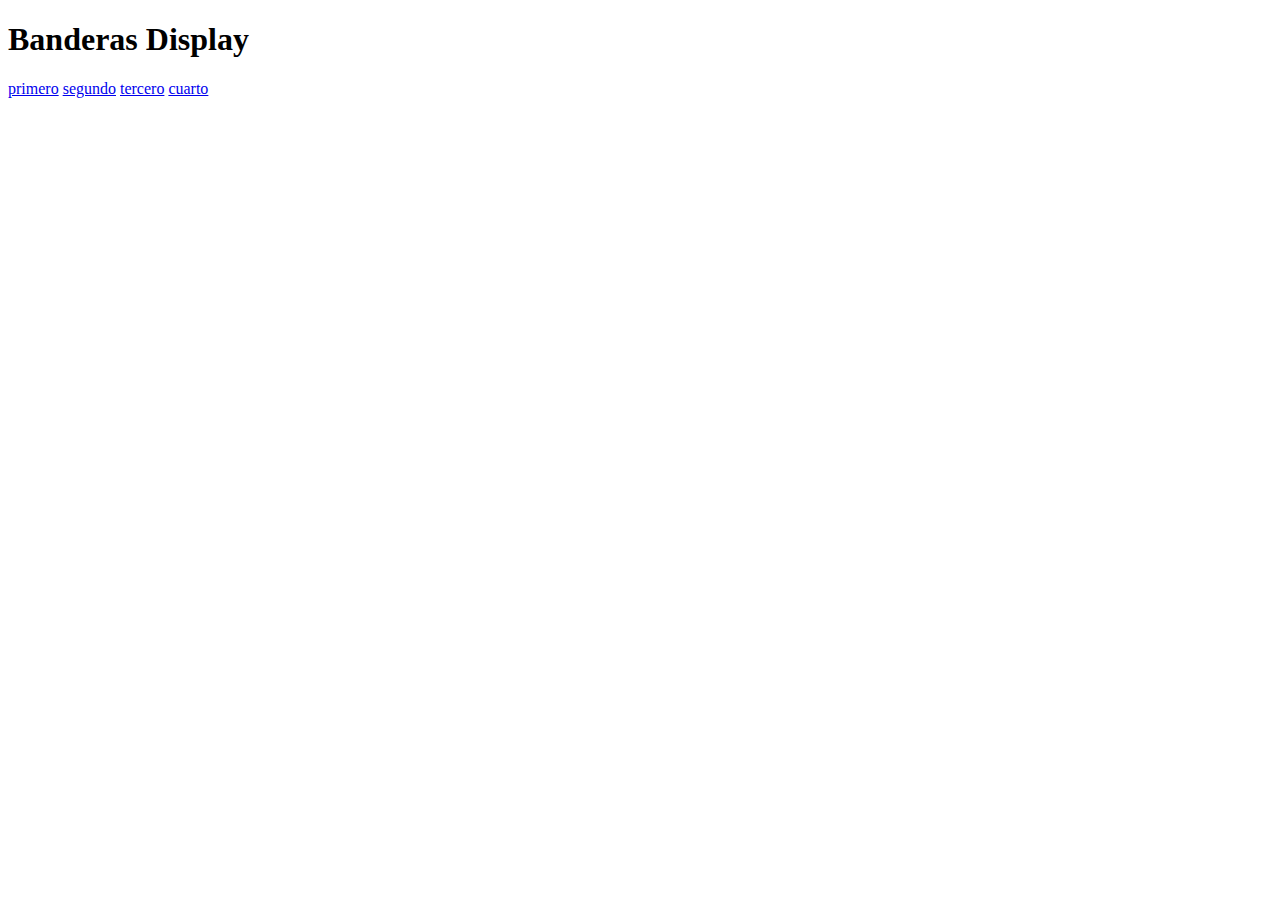
<file: index.html>
<!DOCTYPE html>
<html lang="en">
<head>
	<meta charset="UTF-8">
	<title>Banderas Display</title>
</head>
<body>
	<h1>Banderas Display</h1>
	<a href="index1.html" target="_blank">primero</a>
	<a href="index2.html" target="_blank">segundo</a>
	<a href="index3.html" target="_blank">tercero</a>
	<a href="index4.html" target="_blank">cuarto</a>
</body>
</html>
</file>
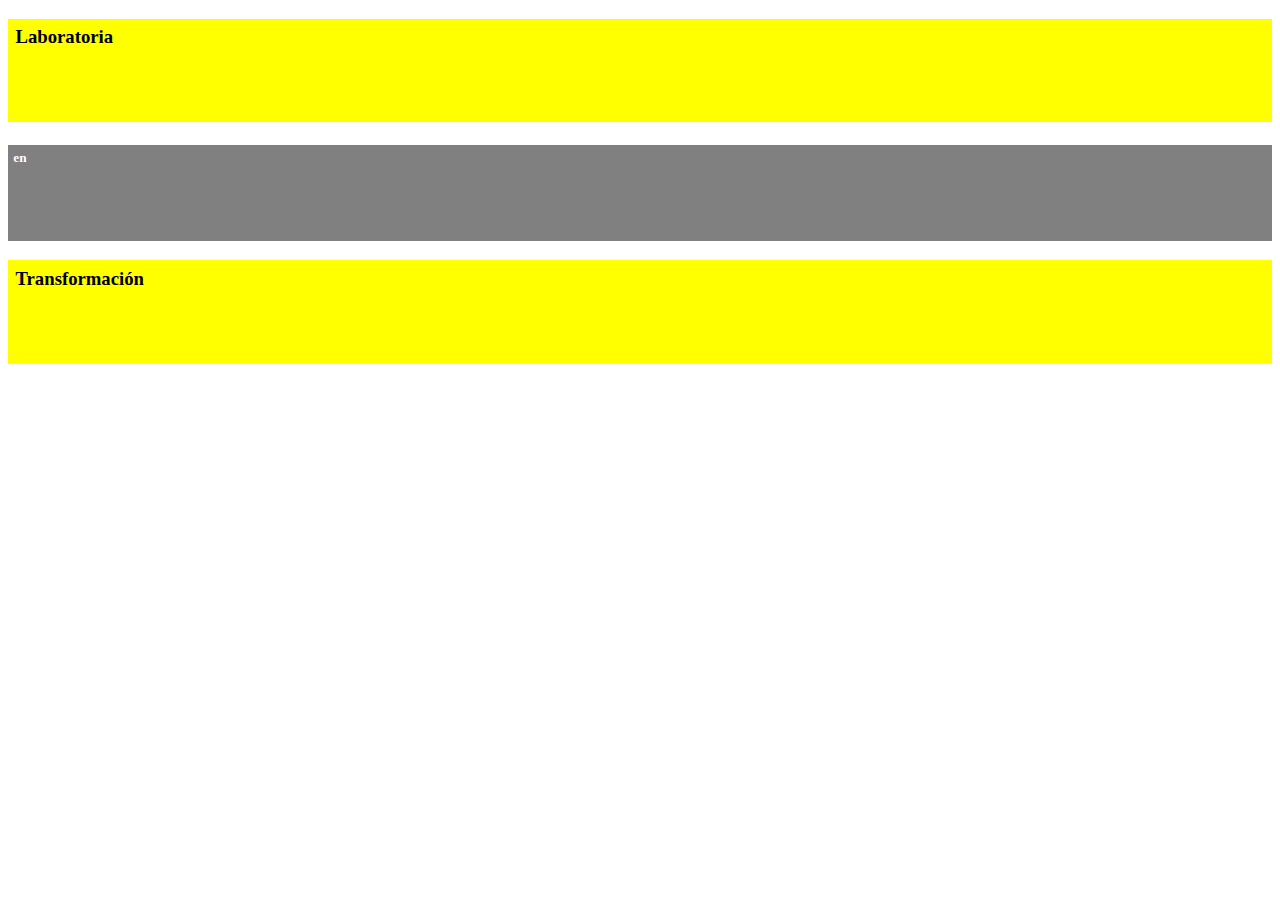
<file: index1.html>
<!DOCTYPE html>
<html lang="en">
<head>
	<meta charset="UTF-8">
	<title>Document</title>
	<link rel="stylesheet" href="primero.css">
</head>
<body>
	<div class="yellow">
		<h3>Laboratoria</h3>
	</div>
	<div class="grey">
		<h5>en</h5>
		
	</div>
	<div class="yellow">
		<h3>Transformación</h3>
	</div>
</body>
</html>
</file>
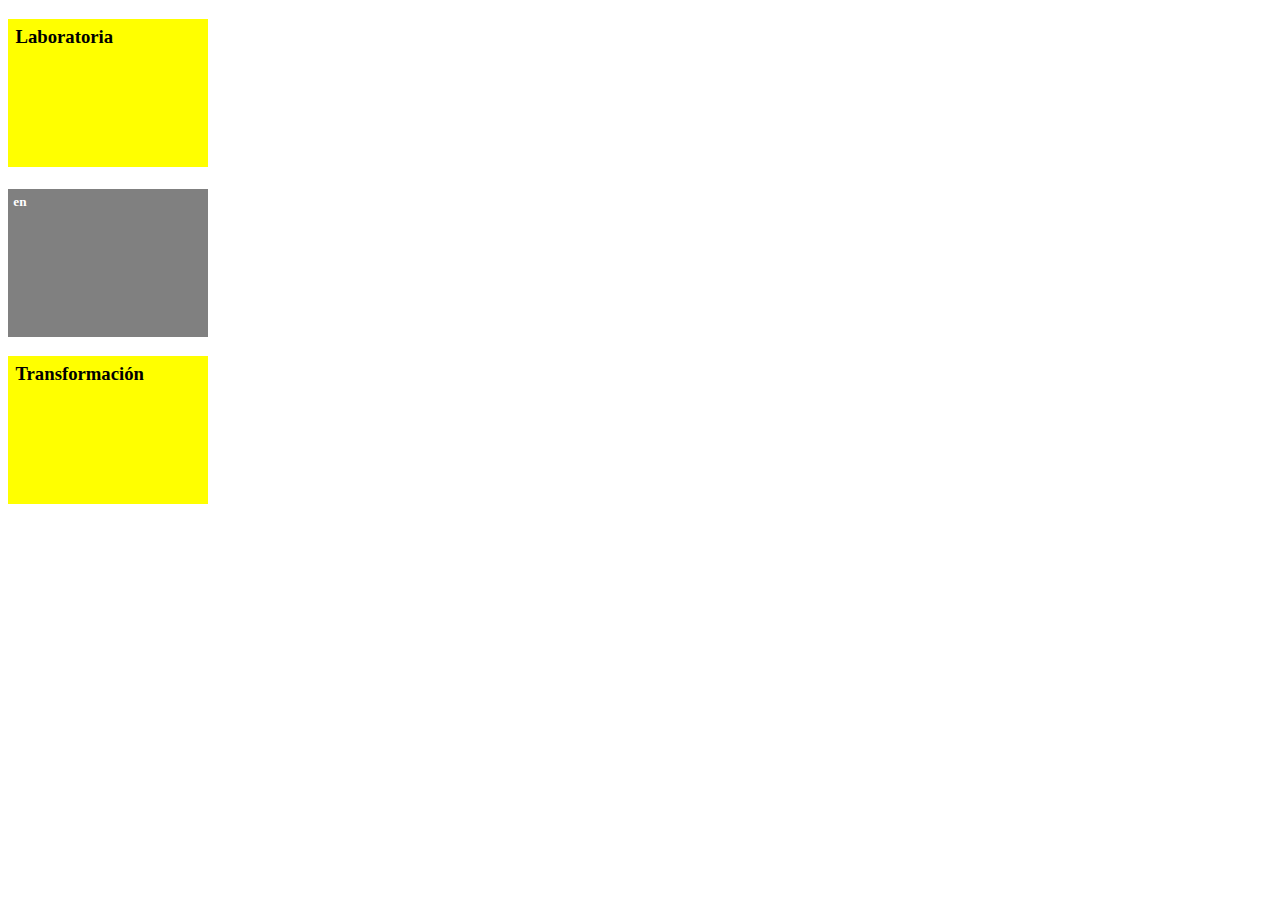
<file: index2.html>
<!DOCTYPE html>
<html lang="en">
<head>
	<meta charset="UTF-8">
	<title>Document</title>
	<link rel="stylesheet" href="segundo.css">
</head>
<body>
	<div class="yellow">
		<h3>Laboratoria</h3>
	</div>
	<div class="grey">
		<h5>en</h5>
		
	</div>
	<div class="yellow">
		<h3>Transformación</h3>
	</div>
</body>
</html>
</file>
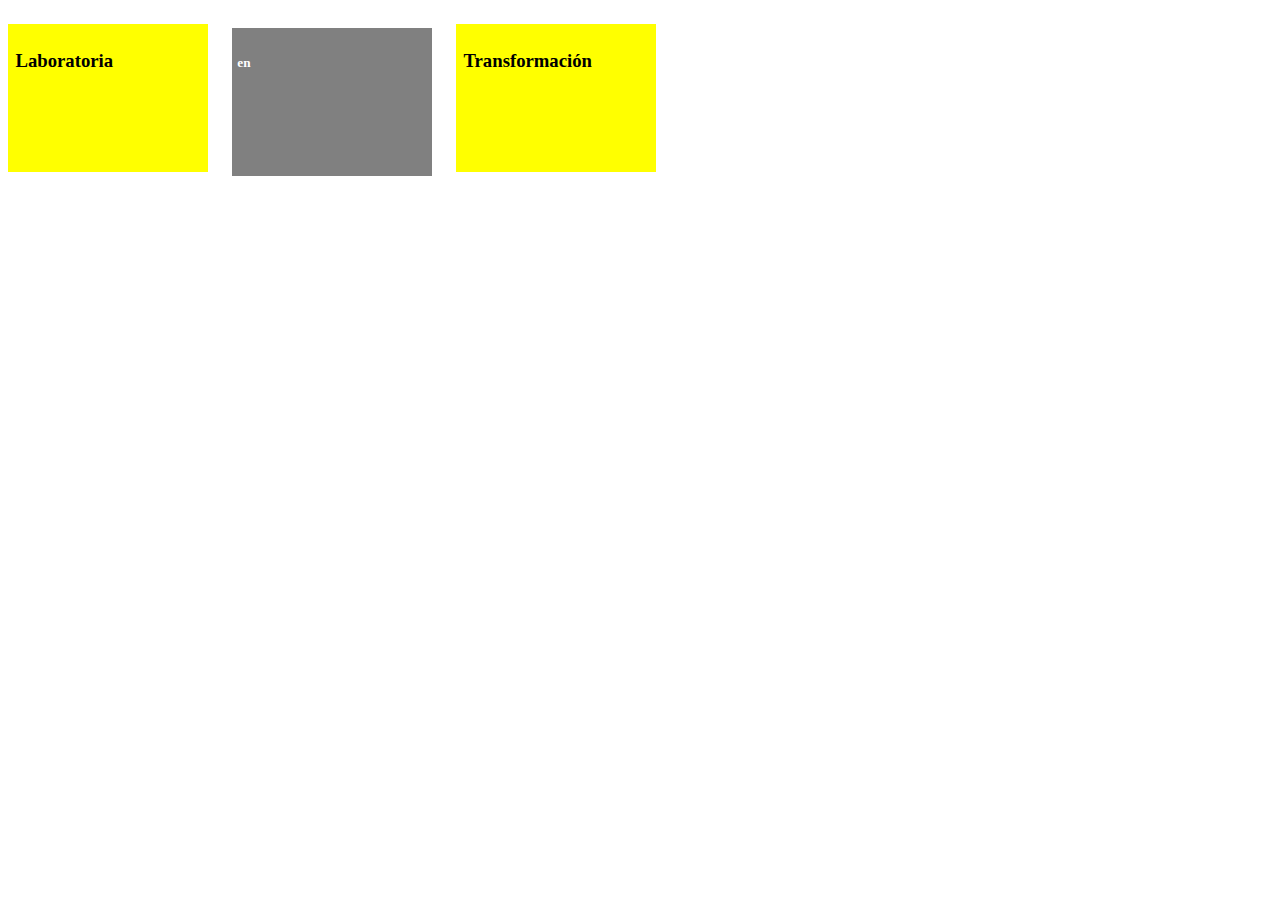
<file: index3.html>
<!DOCTYPE html>
<html lang="en">
<head>
	<meta charset="UTF-8">
	<title>Document</title>
	<link rel="stylesheet" href="tercero.css">
</head>
<body>
	<div class="yellow">
		<h3>Laboratoria</h3>
	</div>
	<div class="grey">
		<h5>en</h5>
		
	</div>
	<div class="yellow">
		<h3>Transformación</h3>
	</div>
</body>
</html>
</file>
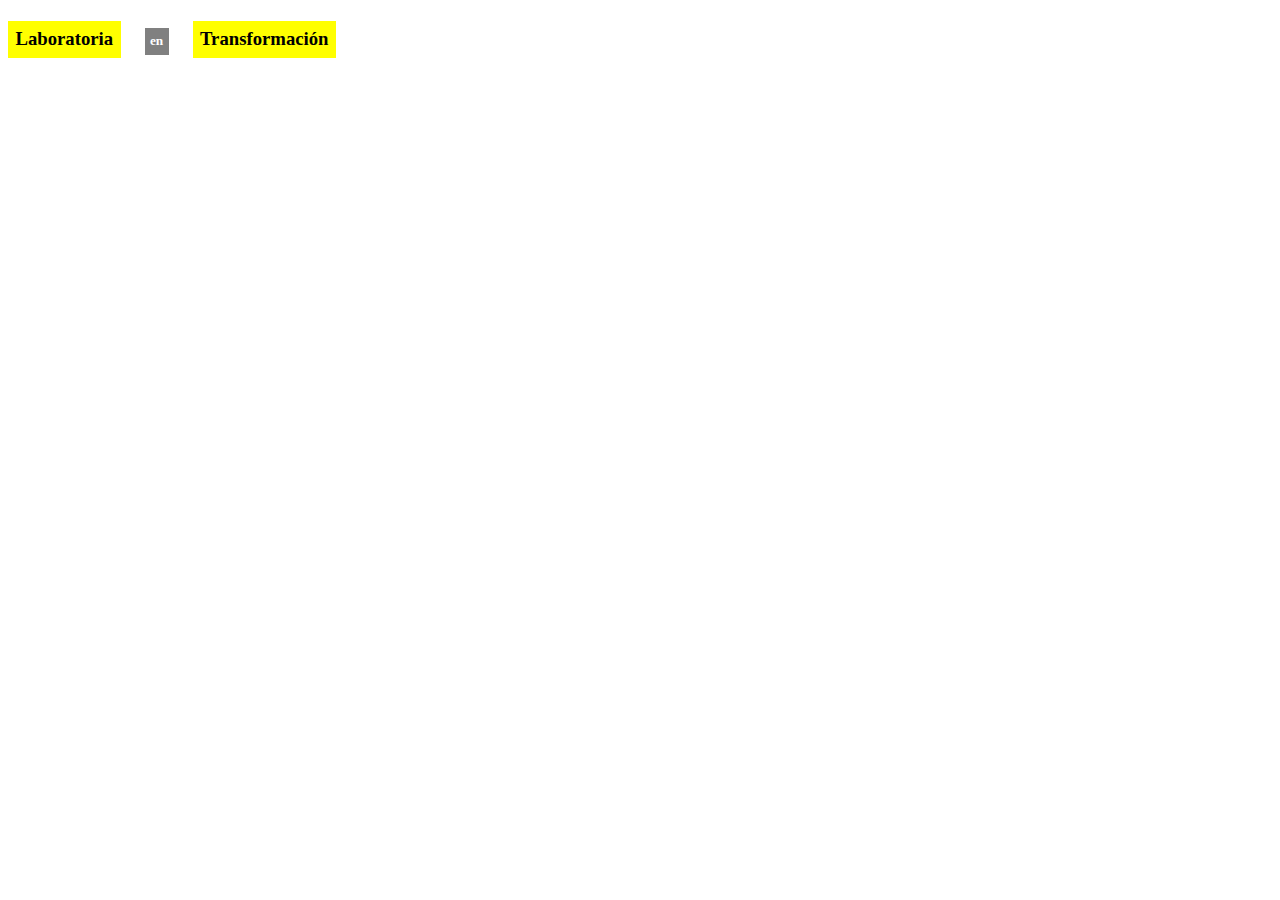
<file: index4.html>
<!DOCTYPE html>
<html lang="en">
<head>
	<meta charset="UTF-8">
	<title>Document</title>
	<link rel="stylesheet" href="cuarto.css">
</head>
<body>
	<div class="yellow">
		<h3>Laboratoria</h3>
	</div>
	<div class="grey">
		<h5>en</h5>
		
	</div>
	<div class="yellow">
		<h3>Transformación</h3>
	</div>
</body>
</html>
</file>
<file: primero.css>
.yellow {
background-color: yellow;
padding-bottom: 3em;
padding-top: 0em;
}
.grey{
	background-color: grey; 
	padding-bottom: 3em;
	padding-top: 0em;
	
}
h3,h5{
	padding: 0.4em; 
}
h5{
	color:white;
}
</file>
<file: segundo.css>
.yellow {
background-color: yellow;
padding-bottom: 3em;
padding-top: 0em;
width: 200px;
height: 100px;
}
.grey{
	background-color: grey; 
	padding-bottom: 3em;
	padding-top: 0em;
	width: 200px;
	height: 100px;
	

}
h3,h5{
	padding: 0.4em; 
}
h5{
	color:white;
}
</file>
<file: tercero.css>
.yellow {
background-color: yellow;
padding-bottom: 3em;
padding-top: 0em;
width: 200px;
height: 100px;
display: inline-block;
}
.grey{
	background-color: grey; 
	padding-bottom: 3em;
	width: 200px;
	height: 100px;
	display: inline-block;
	margin: 20px;
}
h3,h5{
	padding: 0.4em; 
}
h5{
	color:white;
}
</file>
<file: cuarto.css>
.yellow {
background-color: yellow;
display: inline-block;

}
.grey{
	background-color: grey; 
	display: inline-block;
	margin: 20px;
}
h3,h5{
	padding: 0.4em;
	margin:0; 
}
h5{
	color:white;
}
</file>
